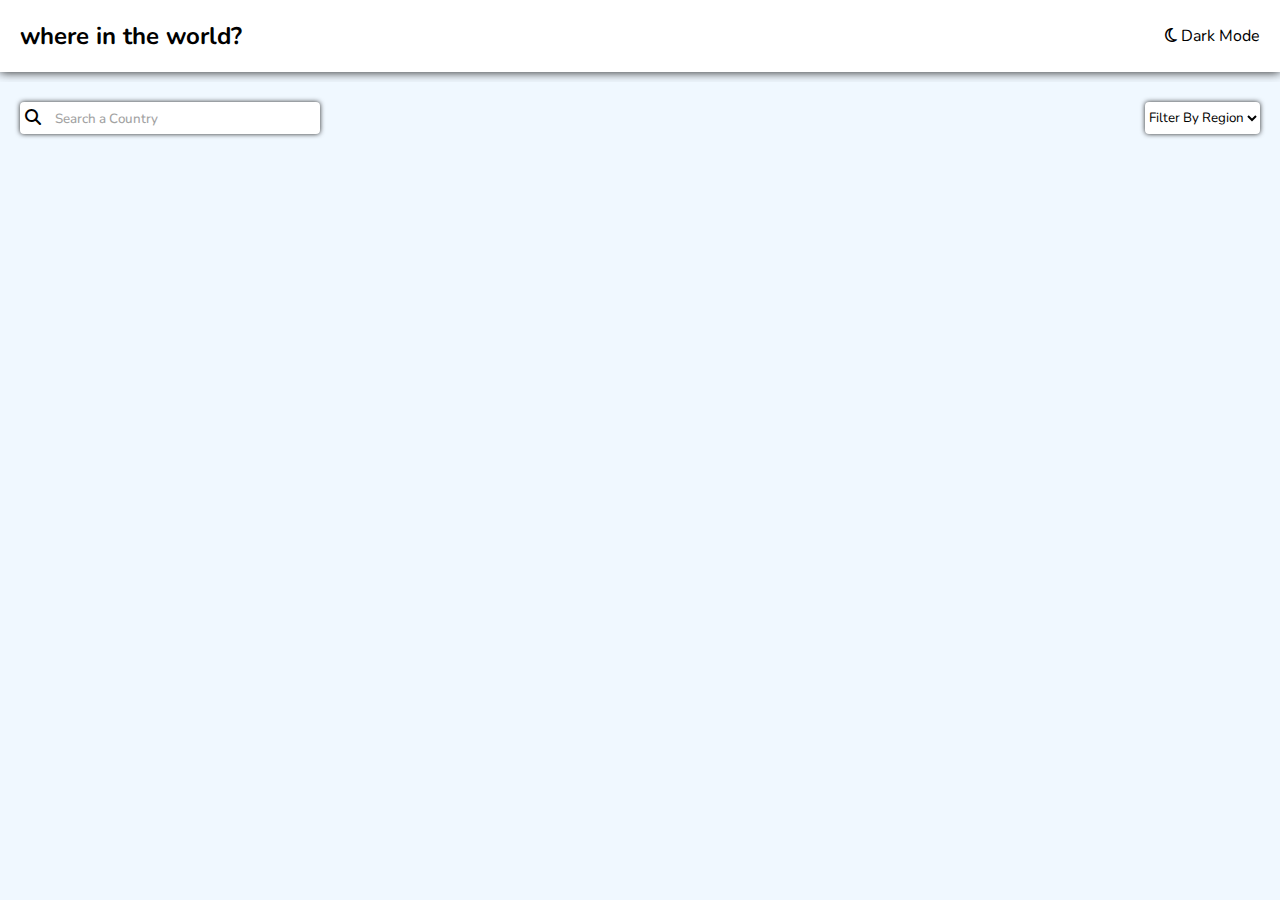
<file: index.html>
<!DOCTYPE html>
<html lang="en">
<head>
    <meta charset="UTF-8">
    <meta name="viewport" content="width=device-width, initial-scale=1.0">
    <title>Document</title>
    <link rel="stylesheet" href="https://cdnjs.cloudflare.com/ajax/libs/font-awesome/6.7.2/css/all.min.css" integrity="sha512-Evv84Mr4kqVGRNSgIGL/F/aIDqQb7xQ2vcrdIwxfjThSH8CSR7PBEakCr51Ck+w+/U6swU2Im1vVX0SVk9ABhg==" crossorigin="anonymous" referrerpolicy="no-referrer" />
    <link href="https://fonts.googleapis.com/css?family=Nunito:200,300,regular,500,600,700,800,900,200italic,300italic,italic,500italic,600italic,700italic,800italic,900italic" rel="stylesheet" />
    <link rel="stylesheet" href="style.css">
</head>
<body>
    <div class="headerContainer">
        <header class="header">
            <h2><a href="/">where in the world?</a></h2>
            <p class="theme"><i class="fa-regular fa-moon"></i>Dark Mode</p>
        </header>
    </div>
    <div class="searchContainer">
        <div class="searchBar">
            <i class="fa-solid fa-magnifying-glass"></i>
            <input type="text" class="search" placeholder="Search a Country"...>
        </div>
        <select name="Filter" class="filter" id="">
            <option value="filter" style="display: none;">Filter By Region</option>
            <option value="Africa">Africa</option>
            <option value="Asia">Asia</option>
            <option value="America">America</option>
            <option value="Oceania">Oceania</option>
            <option value="Europe">Europe</option>
        
        </select>
    </div>
    <div class="Contain">
        <main>
            <div class="cardContainer">
            </div>
        </main>
    </div>
    
</body>
<script src="script.js"></script>
</html>
</file>
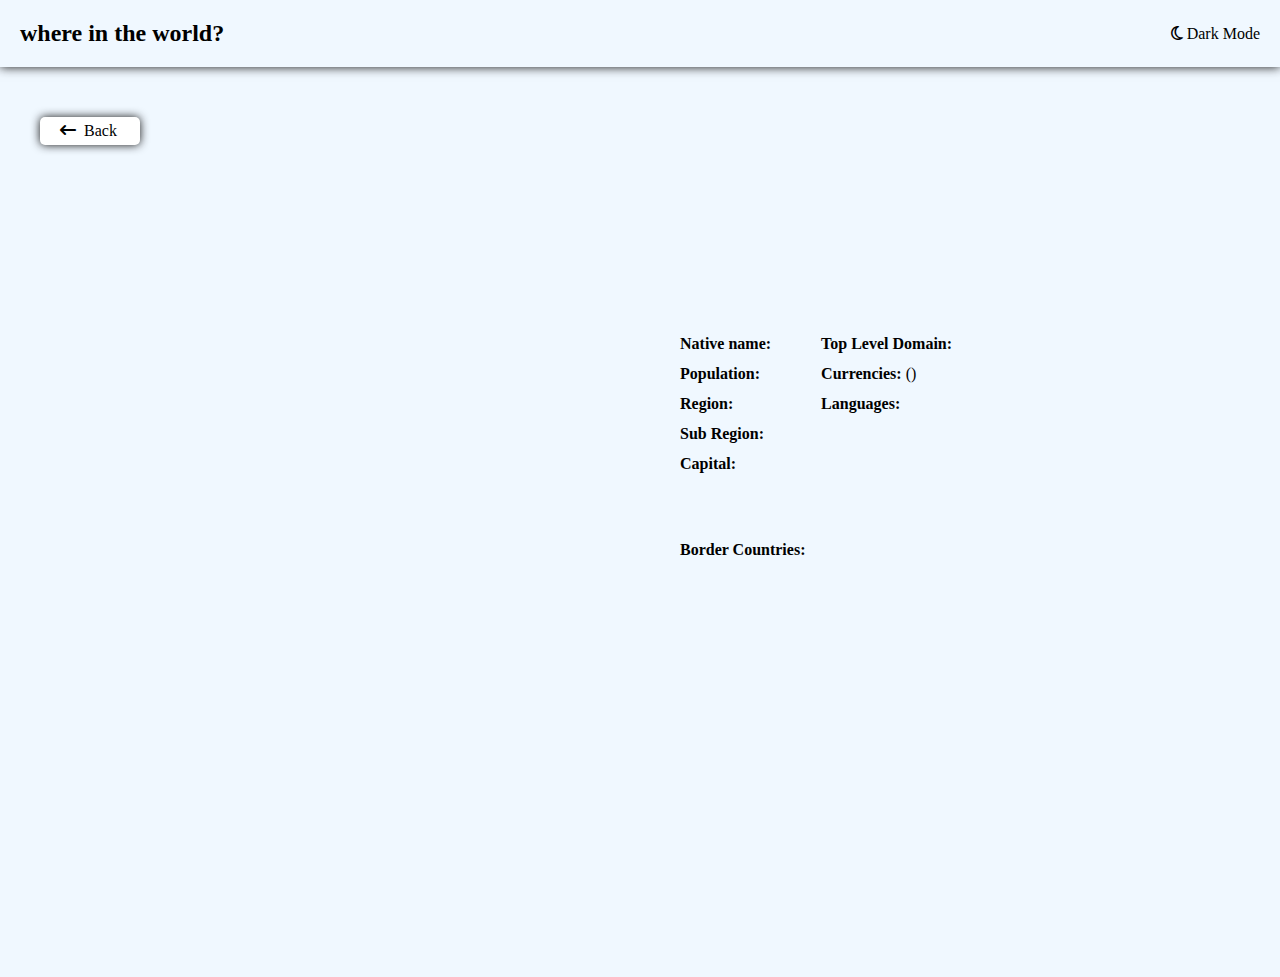
<file: country.html>
<!DOCTYPE html>
<html lang="en">
<head>
    <meta charset="UTF-8">
    <meta name="viewport" content="width=device-width, initial-scale=1.0">
    <title>Document</title>
    <link rel="stylesheet" href="https://cdnjs.cloudflare.com/ajax/libs/font-awesome/6.7.2/css/all.min.css" integrity="sha512-Evv84Mr4kqVGRNSgIGL/F/aIDqQb7xQ2vcrdIwxfjThSH8CSR7PBEakCr51Ck+w+/U6swU2Im1vVX0SVk9ABhg==" crossorigin="anonymous" referrerpolicy="no-referrer" />
    <link rel="stylesheet" href="country.css">
</head>
<body>
    <div class="headerContainer">
        <header class="header">
            <h2><a href="/">where in the world?</a></h2>
            <p class="theme"><i class="fa-regular fa-moon"></i>&nbsp Dark Mode</p>
        </header>
    </div>
    <div class="Contain"><main>
        <a class="back" ><i class="fa fa-long-arrow-left" aria-hidden="true" ></i>&nbsp Back</a>
        <div class="container">
            <div class="country">
                <div class="flag">
                    <img class="flagimg" alt="">
                </div>
                <div class="left">
                    <h1 class="title"></h1>
                    <div class="details">
                        <div class="detail1">
                            <p><b>Native name: </b><span class="nativeName" ></span></p>
                            <p><b>Population: </b><span class="population" ></span></p>
                            <p><b>Region: </b><span class="region" ></span></p>
                            <p><b>Sub Region: </b><span class="subregion" ></span></p>
                            <p><b>Capital: </b><span class="capital" ></span></p>
                        </div>
                        <div class="detail2">
                            <p><b>Top Level Domain: </b><span class="domain" ></span></p>
                            <p><b>Currencies: </b><span class="currency" ></span>(<span class="symbol"></span>)</p>
                            <p><b>Languages: </b><span class="language" ></span></p>
                        </div>
                    </div>
                    <div class="nativeCountries">
                    <p><b>Border Countries:</b></p>
                    </div>      
                </div>
            </div>
        </div>
    </main></div>
</body>
<script src="country.js"></script>
</html>
</file>
<file: style.css>
*{
    margin: 0;
    padding: 0;
    box-sizing: border-box;
    font-family: Nunito;
    font-weight: 800px;
    /* color: black; */
    text-decoration: none; 
}
h2 a{
    color:var(--text-color);
}
body{
    --background-color :  aliceblue;
    --text-color : black;
    --elements-color: white;
    background-color:var(--background-color); 
    color: var(--text-color);

}
body.dark{
    --background-color: hsl(207, 26%, 17%);
    --text-color : hsl(0, 0%, 100%);
    --elements-color:  hsl(209, 23%, 22%);
}
.header{
    max-width: 1300px;
    display: flex;
    margin: auto;
    align-items: center;
    justify-content: space-between;
    padding: 20px;
    
}
.headerContainer{
    box-shadow: 0px 0px 10px 0px rgb(24, 24, 24) ;
    margin-bottom: 10px;
    background-color: white;
    background-color: var(--elements-color);

}

main{
    max-width: 1300px;
    margin: auto;
}
.cardContainer{
    padding: 20px;
    display: flex;
    gap: 64px;
    flex-wrap: wrap;
    justify-content: space-between;
}
.theme{
    cursor: pointer;
}
.card{
    width: 230px;
    height: 330px;
    border-radius: 10px;
    background-color: white;
    box-shadow: 0px 0px 10px 0px rgb(24, 24, 24) ;
    overflow: hidden;
    transition: all 0.2s ease-in-out;
    background-color: var(--elements-color);
    color: var(--text-color);
}
.filter{
    background-color: var(--elements-color);
    border: none;
    box-shadow: 0px 0px 5px 0px rgb(42, 42, 42) ;
    color: var(--text-color);
    border-radius: 4px;
    outline: none;

}
.card:hover{
    transform: scale(1.02);
    box-shadow: 0px 0px 10px 0px rgb(129, 128, 128) ;
}
.card img{
    width: 100%;
    height: 150px;
    object-fit: cover;
}
.title{
    font-size: 25px;
    padding-bottom: 20px;
}
.details{
    padding: 20px;
    font-size: 14px;
}
.searchContainer{
    max-width: 1300px;
    margin: auto;
    display: flex;
    justify-content: space-between;
    padding: 20px;
    background-color: aliceblue;
    background-color: var(--background-color);
    

}
.searchBar{
    width: 300px;
    background-color: white;
    padding: 5px;
    border-radius: 4px;
    box-shadow: 0px 0px 5px 0px rgb(42, 42, 42) ;
    background-color: var(--elements-color);


}
.searchBar input{
    outline: none;
    border: none;
    padding-inline-start: 10px;
    background-color: var(--elements-color);
    color: var(--text-color);

}
.searchBar input::placeholder{
    color: rgb(162, 162, 162);
    font-weight: 500;
}
@media(max-width : 768px){
    .cardContainer{
        justify-content: center;
        margin: 10px;
    }
    .header h2{
        font-size: 20px;
    }
    .header p{
        font-size: 14px;
    }
    .searchContainer{
        display: block;
    }
    .searchBar{
        width: 100%;
    }
    .filter{
        float: right;
        margin-top: 10px;
    }
}
</file>
<file: country.css>
*{
    margin: 0;
    padding: 0;
    box-sizing: border-box;
    font-family: Nunito;
    font-weight: 800px;
    text-decoration: none;
}
h2 a{
    color: var(--text-color);
}
.header{
    max-width: 1300px;
    display: flex;
    margin: auto;
    align-items: center;
    justify-content: space-between;
    padding: 20px;
}
.headerContainer{
    box-shadow: 0px 0px 10px 0px rgb(22, 22, 22);
    margin-bottom: 10px;
}
.theme{
    cursor: pointer;
}
body{
    --background-color :  aliceblue;
    --text-color : black;
    --elements-color: white;
    background-color:var(--background-color); 
    color: var(--text-color);
}
body.dark{
    --background-color: hsl(207, 26%, 17%);
    --text-color : hsl(0, 0%, 100%);
    --elements-color:  hsl(209, 23%, 22%);
}
main{
    min-height: 100vh;
    max-width: 1300px;
    margin: auto;
    padding: 40px;
    display: flex;
    gap: 50px;
    flex-direction: column;
    
}
.back{
    width: 100px;
    height: auto;
    border: none;
    box-shadow: 0px 0px 10px 0px rgb(22, 22, 22);
    padding: 5px 20px;
    border-radius: 5px;
    cursor: pointer;
    background-color: var(--elements-color);
}
.country{
    width: 100%;
    height: 500px;
    display: flex;
    padding-top: 80px;
}
.flag{
    width: 50%;
    /* display: flex; */
    /* justify-content: center; */
    /* align-items: center; */
}
.flag img{
    width: 100%; 
}
.left{
    display: flex;
    flex-direction: column;
    gap: 20px;
    padding: 40px;
    display: flex;
}
.details{
    display: flex;
    gap: 50px;
    justify-content: center;
}
.detail1{
    display: flex;
    flex-direction: column;
    gap: 12px;
}
.detail2{
    display: flex;
    flex-direction: column;
    gap: 12px;
}
.nativeCountries{
    margin-top: 48px;
    display: flex;
    align-items: center;
    flex-wrap: wrap;
    column-gap: 5px;
    row-gap: 20px;

}
.nativeCountries p{
    padding-bottom: 10px;
}
.nativeCountries a{
    width: auto;
    height: auto;
    border: none;
    box-shadow: 0px 0px 10px 0px rgb(22, 22, 22);
    padding: 5px 20px;
    border-radius: 5px;
    cursor: pointer;
    margin-inline: 5px;
    background-color: var(--elements-color);
    color: var(--text-color);
}
@media(max-width : 800px){
    .header h2{
        font-size: 20px;
    }
    .header p{
        font-size: 14px;
    }
    .country{
        flex-direction: column;
        padding-top: 10px;
    }
    .flag{
        width: 100%;
    }
    .left{
        padding: 0px;
        padding-bottom: 40px;
    }
    .left h1{
        padding-block: 30px 10px;
    }
    .details{
        flex-direction: column;
    }
}
</file>
